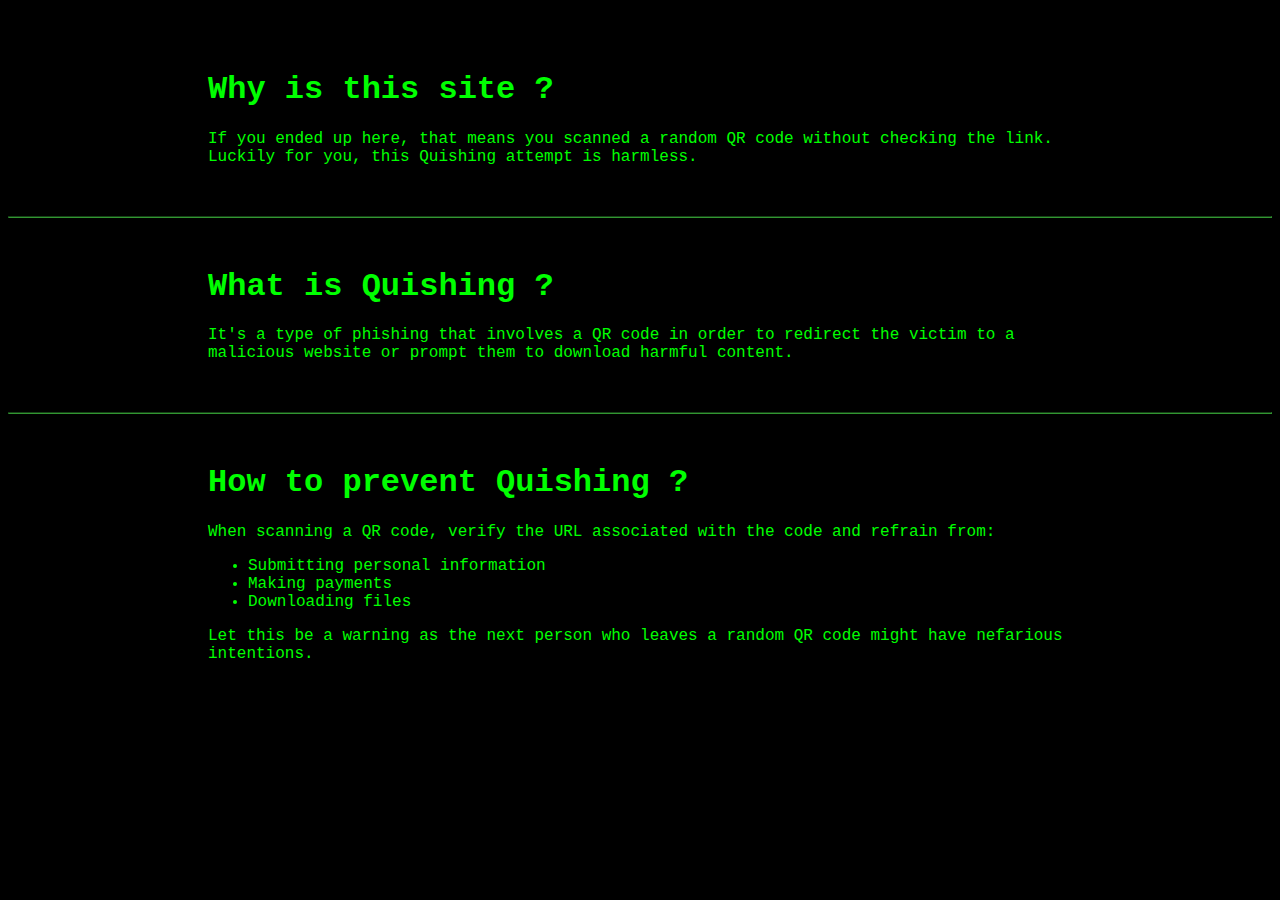
<file: src/quishing.html>
<!doctype html>

<html>
    <head>
        <link rel="stylesheet" href="/style.css">
		
        <title>Quishing</title>
	</head>
	
	<body>
        <h1>Why is this site ?</h1>
		
        <p>
            If you ended up here, that means you scanned a random QR code without checking the link.
            <br>
            Luckily for you, this Quishing attempt is harmless.
        </p>

        <hr>

        <h1>What is Quishing ?</h1>
        
        <p>It's a type of phishing that involves a QR code in order to redirect the victim to a malicious website or prompt them to download harmful content.</p>

        <hr>

        <h1>How to prevent Quishing ?</h1>
        
        <p>
            When scanning a QR code, verify the URL associated with the code and refrain from:
            <ul>
                <li>Submitting personal information</li>

                <li>Making payments</li>

                <li>Downloading files</li>
            </ul>

            Let this be a warning as the next person who leaves a random QR code might have nefarious intentions.
        </p>
	</body>
</html>
</file>
<file: style.css>
@font-face {
    font-family: "Fire Code";
    src: url('https://fonts.googleapis.com/css2?family=Fira+Code:wght@300..700&display=swap');
}

:root {
    margin-top: 50px;
    margin-left: 200px;
    margin-right: 200px;
}

body {
    font-family: "Fira Code", "Courier New", "Courier", "monospace";
    background-color: rgb(0, 0, 0);
    color: rgb(0, 255, 0);
}

hr {
    margin-top: 50px;
    margin-bottom: 50px;
    margin-left: -200px;
    margin-right: -200px;
    border-color: rgb(50, 150, 50);
}

/* 404 Styling */
.page-not-found {
    display: grid;
    grid-template-columns: 294px 500px;
    grid-template-rows: 294px;
    grid-column-gap: 30px;
    grid-row-gap: 0px;
   
    align-self: center;
}

#gif {
    grid-area: 1 / 1 / 2 / 2;
}

#error {
    text-align: center;
    grid-area: 1 / 2 / 2 / 3;
    color: rgb(150, 0, 0);
    font-size: 400%;
}
</file>
